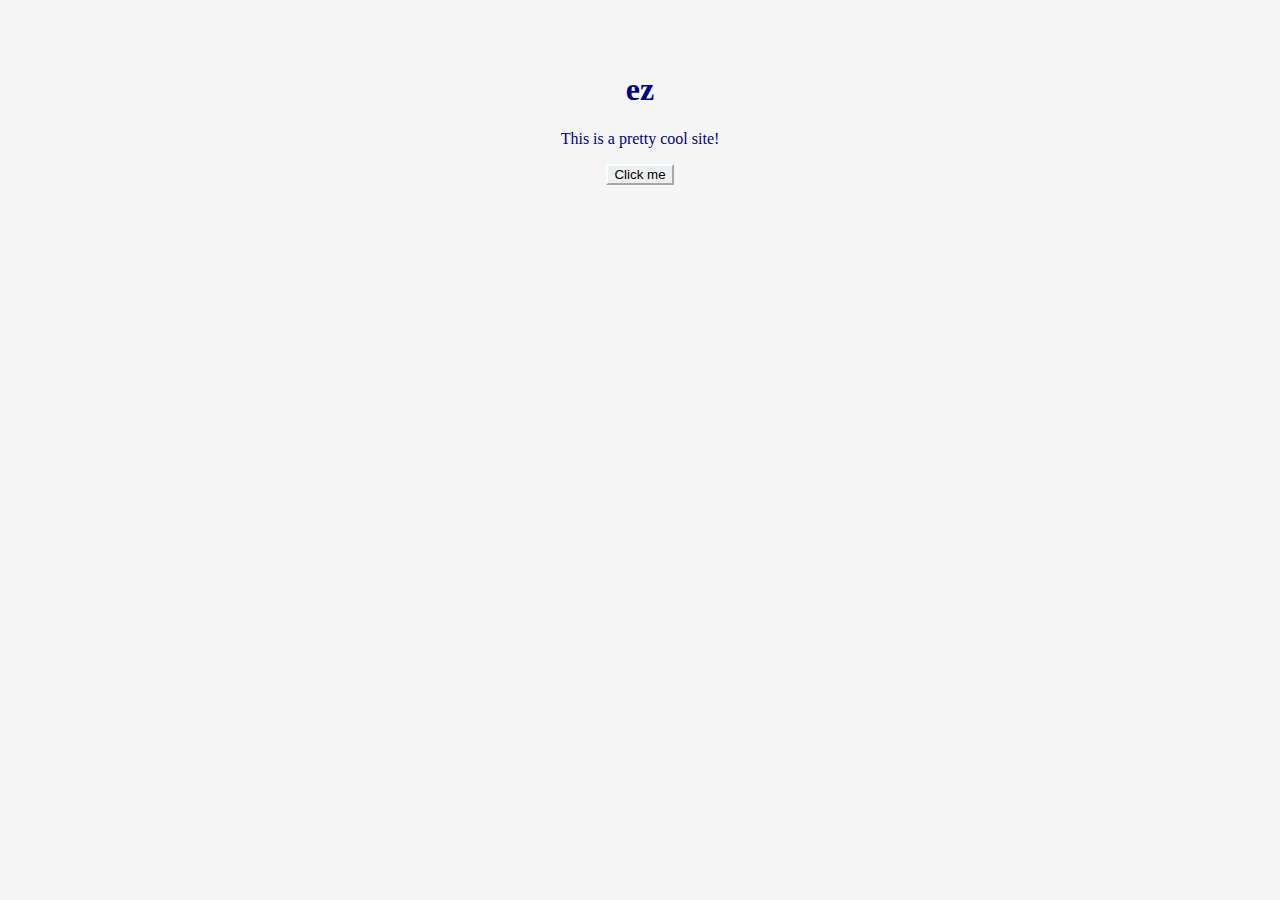
<file: index.html>
<!DOCTYPE html>
<html lang="en">
<head>
    <meta charset="UTF-8">
    <link rel="stylesheet" href="styles.css">
    <meta name="viewport" content="width=device-width, initial-scale=1.0">
    <title>sigmaWebsite</title>
    <link rel="icon" type="image/x-icon" href="peon.png">
</head>
<body>
<center>
    
    <h1 id = "ezTitle">
        ez    
    </h1>
    <p>This is a pretty cool site! </p>
    <button onclick="myFunction()">Click me</button>
    <p id = "changing"></p>
</center>
<script src="index.js"></script>
</body>
</html>
</file>
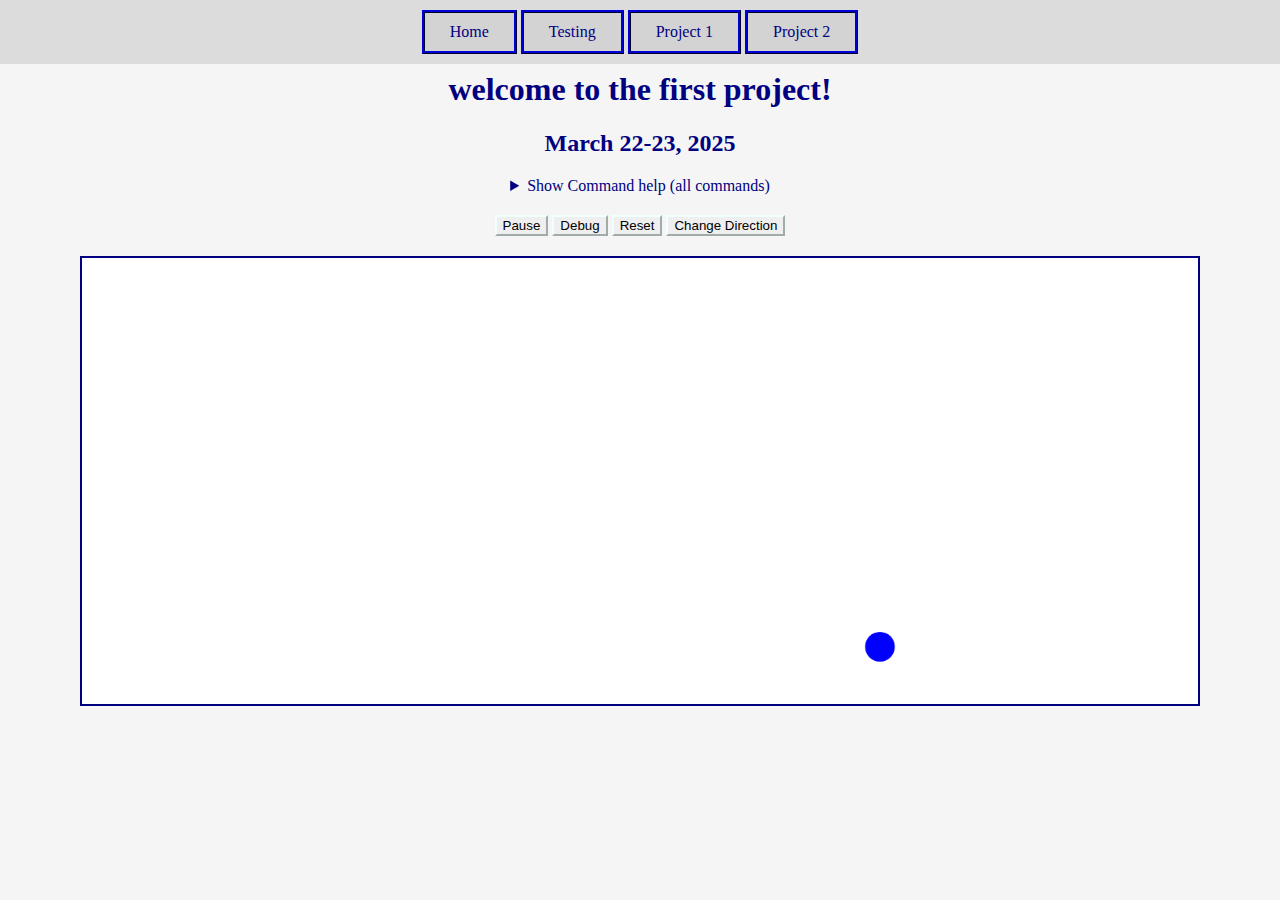
<file: project1.html>
<!DOCTYPE html>
<html lang="en">
<head>
    <meta charset="UTF-8">
    <link rel="stylesheet" href="styles.css">
    <meta name="viewport" content="width=device-width, initial-scale=1.0">
    <title>Project 1</title>
    <link rel="icon" type="image/x-icon" href="peon.png">
</head>
<body>
<center>
    <div id = "header"></div> 

    <h1 id = "ezTitle">
        welcome to the first project!
    </h1>
    <h2>March 22-23, 2025</h2>

    <details margin="10px">
        <summary>Show Command help (all commands)</summary>
        <li>you can also use p or space for pause</li>
        <li>d to debug</li>
        <li>left arrow and right arrow change direction!</li>
        <li>q and e also work to move left and right</li>
        <li>change radius with comma and period</li>
        <li>change gravity with up and down arrows</li>
        <li>r will reset everything</li>
        <li>1 flips x velocity</li>
        <li>2 speeds up the ball</li>
        <li>3 slows down the ball</li>
        <li>j to jump</li>
    </details>

    <div id="control-bar"></div>
        <button id="pauseButton">Pause</button>
        <button id="debugButton">Debug</button>
        <button id="resetButton">Reset</button>
        <button id="changeDirectionButton">Change Direction</button>
    </div>
    

    
    <script>
        // add event listeners to the buttons
        document.getElementById("pauseButton").addEventListener("click", function() {paused = !paused;});
        document.getElementById("debugButton").addEventListener("click", function() {debug = !debug;});
        document.getElementById("resetButton").addEventListener("click", function() {reset();});
        document.getElementById("changeDirectionButton").addEventListener("click", function() {ball.velocityX = -ball.velocityX;});
    </script>
</center>

<div id="game-container">
    <canvas id="gameCanvas" width="1500" height="600"></canvas>
</div>
<center>
    
</center>

<script>
    // Load the header 
    fetch("header.html")
        .then(response => response.text())
        .then(data => document.getElementById("header").innerHTML = data);
</script>
<script src="index.js"></script>
<script src="project1physics.js"></script>
</body>
</html>
</file>
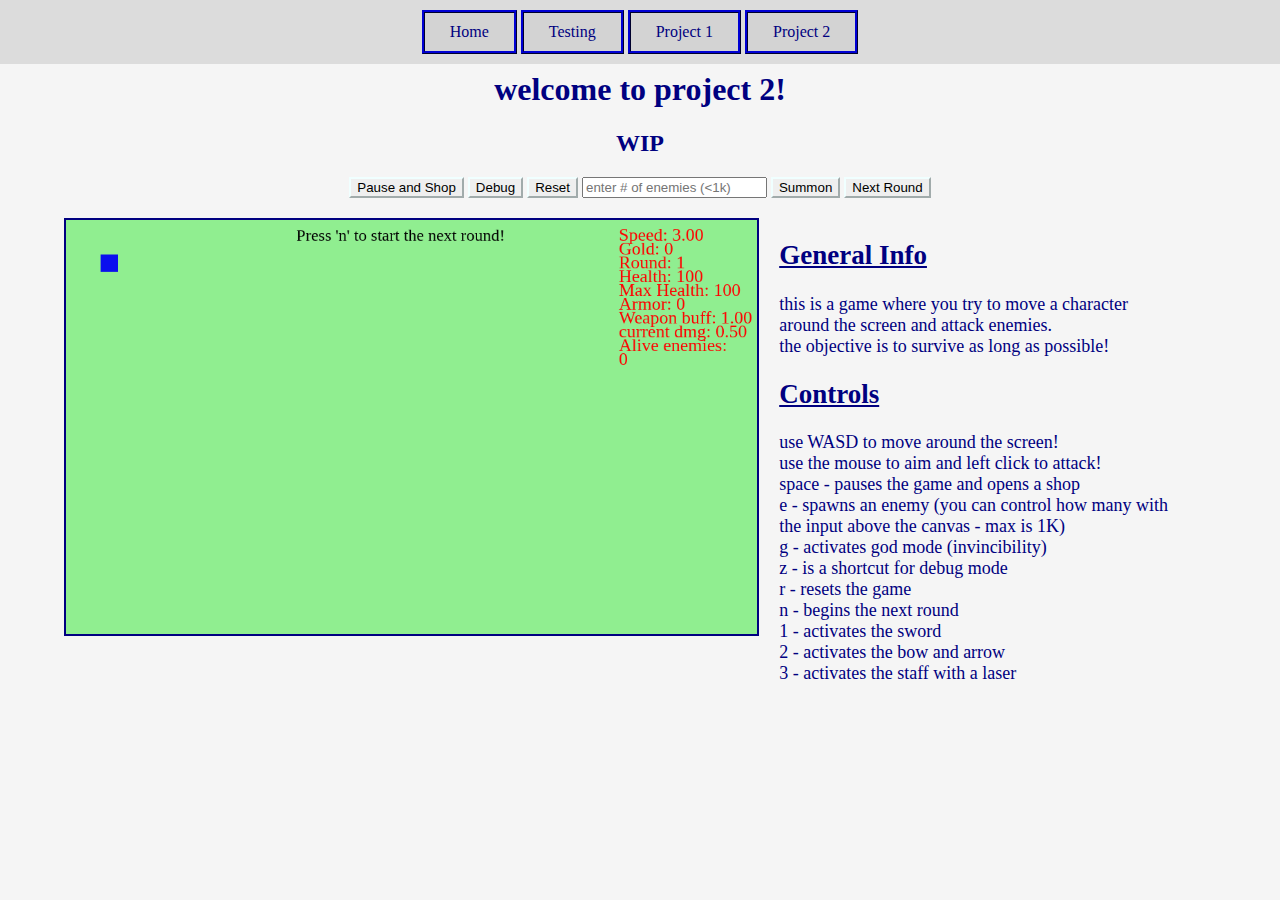
<file: project2.html>
<!DOCTYPE html>
<html lang="en">
<head>
    <meta charset="UTF-8">
    <link rel="stylesheet" href="styles.css">
    <meta name="viewport" content="width=device-width, initial-scale=1.0">
    <title>Project 2</title>
    <link rel="icon" type="image/x-icon" href="peon.png">
</head>
<body>
    <center>
        <div id = "header"></div>
        <h1 id = "ezTitle">
            welcome to project 2!    
        </h1>
        <h2>WIP</h2>
    
        <div id="control-bar"></div>
        <button id="pauseButtonProject2">Pause and Shop</button>
        <button id="debugButtonProject2">Debug</button>
        <button id="resetButtonProject2">Reset</button>
        <input type="number" id="userInputBox" placeholder="enter # of enemies (<1k)">
        <button id="spawnEnemyButtonProject2">Summon</button>
        <button id="nextRoundButtonProject2">Next Round</button>
    </div>
    </center>
    
    <div id="game-container2" width="1000" height="700">
        <canvas id="gameCanvasProject2" width="1000" height="600"></canvas>
        <div id = project2Info>
            <h2><u>General Info</u></h2>
            <p id="project2text"> <!-- General info text-->
                this is a game where you try to move a character around the screen and attack enemies. <br>
                the objective is to survive as long as possible! <br>
            </p> 
            <h2><u>Controls</u></h2>
            <p> <!-- Controls text-->
                use WASD to move around the screen! <br>
                use the mouse to aim and left click to attack! <br>
                space - pauses the game and opens a shop <br>
                e - spawns an enemy (you can control how many with the input above the canvas - max is 1K)<br>
                g - activates god mode (invincibility) <br>
                z - is a shortcut for debug mode <br>
                r - resets the game <br>
                n - begins the next round <br>
                1 - activates the sword <br>
                2 - activates the bow and arrow <br>
                3 - activates the staff with a laser <br>
                
            </p>
        </div>
        
        
    </div>
    

    
    <script> //load header
        // Load the header 
        fetch("header.html")
            .then(response => response.text())
            .then(data => document.getElementById("header").innerHTML = data);
    </script>
    <script src="project2.js"></script>
</body>
</file>
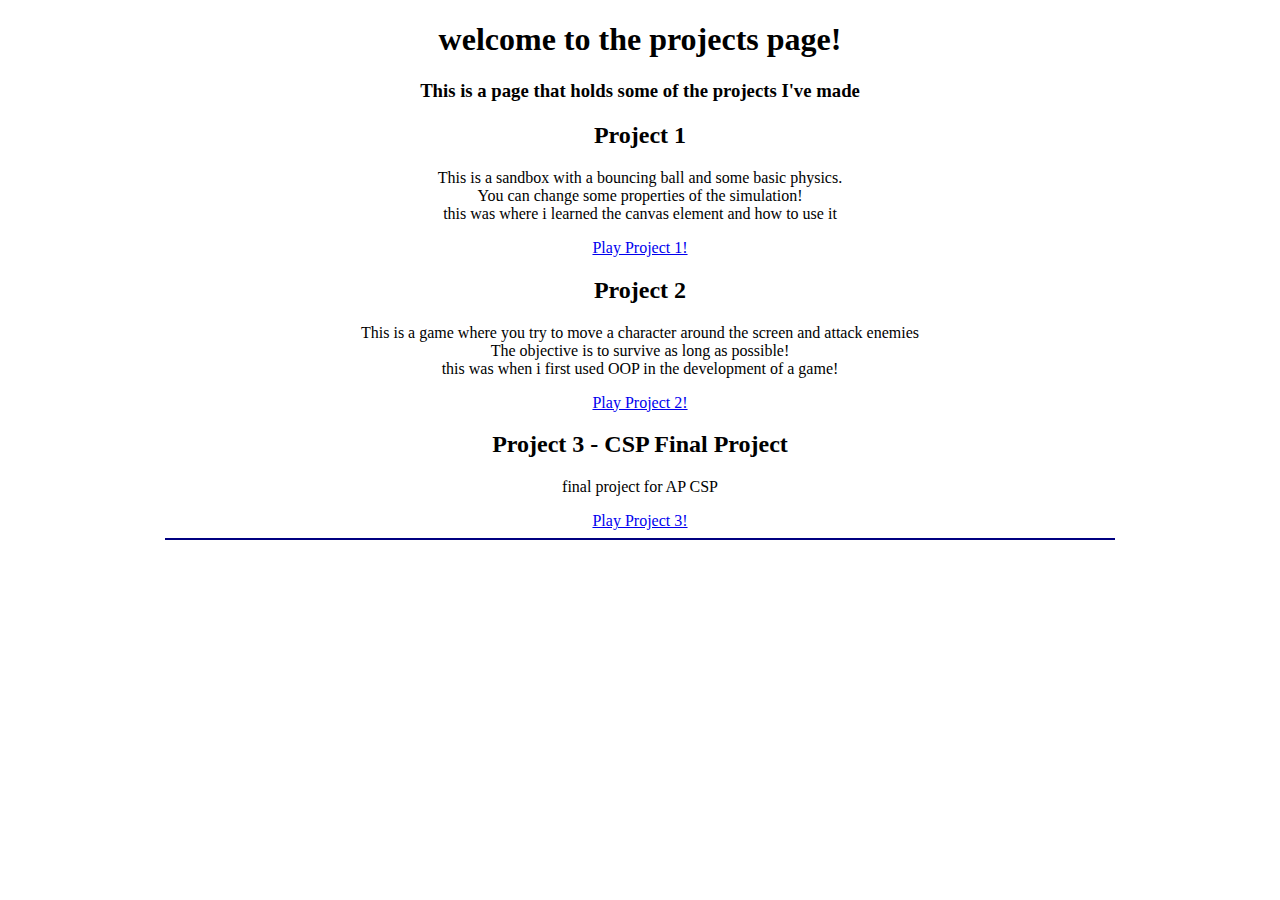
<file: projects.html>
<!DOCTYPE html>
<html lang="en">
<head>
    <meta charset="UTF-8">
    <meta name="viewport" content="width=device-width, initial-scale=1.0">
    <title>projects</title>
</head>
<body>

<center>
    <div id = "header"></div>

    <h1 id = "ezTitle">
        welcome to the projects page! 
    </h1>
    <h3>
        This is a page that holds some of the projects I've made
    </h3>

    <!-- project 1 -->
    <div class = "individualProjectExplanation">
        <h2>Project 1</h2>
        <p>
            This is a sandbox with a bouncing ball and some basic physics. <br>
            You can change some properties of the simulation! <br> 
            this was where i learned the canvas element and how to use it <br>
        </p>
        <a href="project1/project1.html"> Play Project 1!</a>
    </div>

    <!-- project 2 -->
    <div class = "individualProjectExplanation">
        <h2>Project 2</h2>
        <p>
            This is a game where you try to move a character around the screen and attack enemies <br>
            The objective is to survive as long as possible! <br>
            this was when i first used OOP in the development of a game! <br>
        </p>
        <a href="project2/project2.html"> Play Project 2!</a>
    </div>
    
    <!-- project 3 -->
    <div class = "individualProjectExplanation">
        <h2>Project 3 - CSP Final Project</h2>
        <p>final project for AP CSP</p>
        <a href="project3/project3.html"> Play Project 3!</a>



    </div>


    <hr style="width: 75%; border: 1px solid navy;">
    <script src="/index.js"></script>
    <script>
        loadHeader(); // load header + css
    </script>
    
</center>
<script src="index.js"></script>
</body>
</html>
</file>
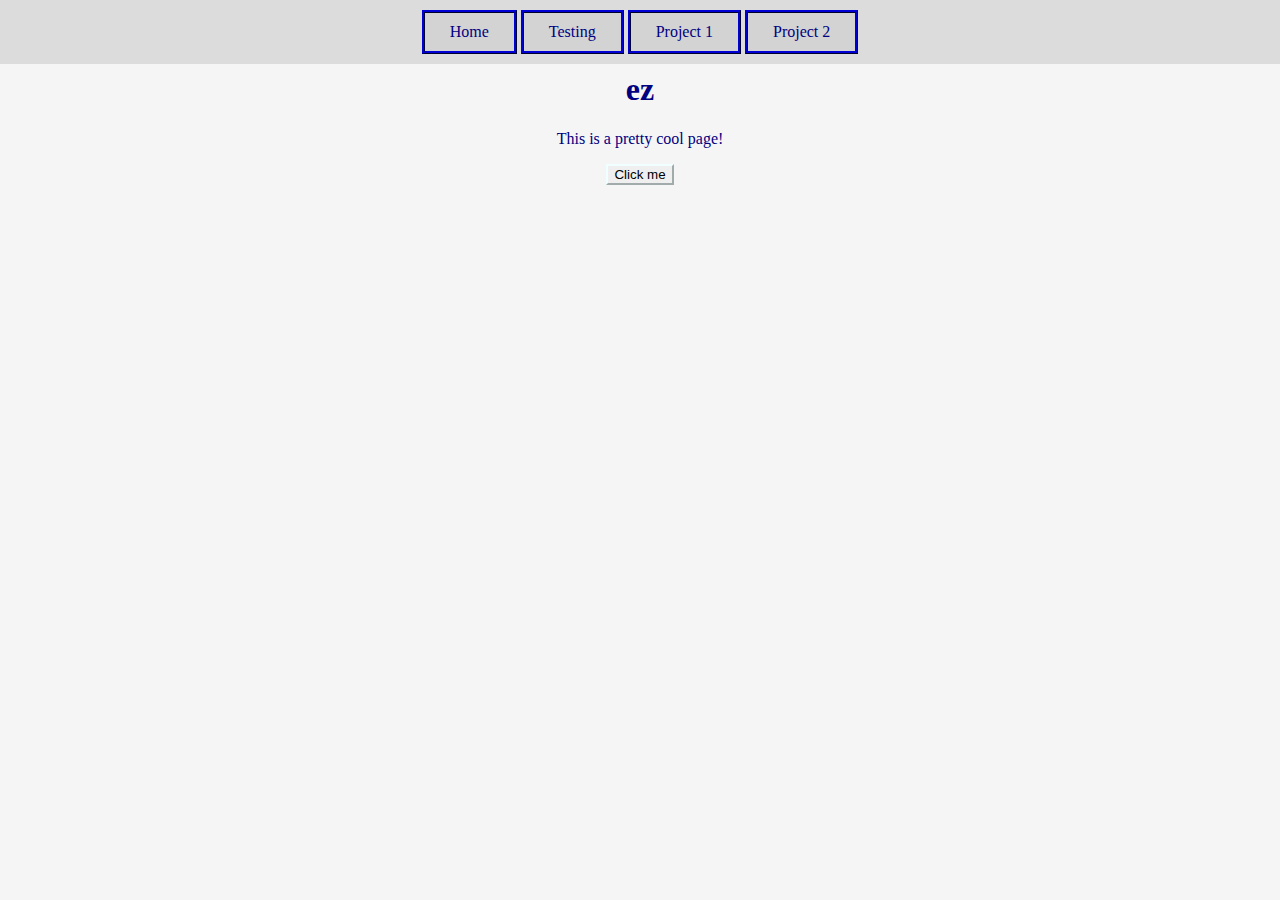
<file: testing.html>
<!DOCTYPE html>
<html lang="en">
<head>
    <meta charset="UTF-8">
    <link rel="stylesheet" href="styles.css">
    <meta name="viewport" content="width=device-width, initial-scale=1.0">
    <title>testing</title>
    <link rel="icon" type="image/x-icon" href="peon.png">
</head>
<body>
<center>
    <div id = "header"></div>


    <h1 id = "ezTitle">
        ez    
    </h1>
    <p>This is a pretty cool page! </p>
    <button onclick="myFunction()">Click me</button>
    
</center>
<script>
    // Load the header 
    fetch("header.html")
        .then(response => response.text())
        .then(data => document.getElementById("header").innerHTML = data);
</script>
<script src="index.js"></script>
</body>
</html>
</file>
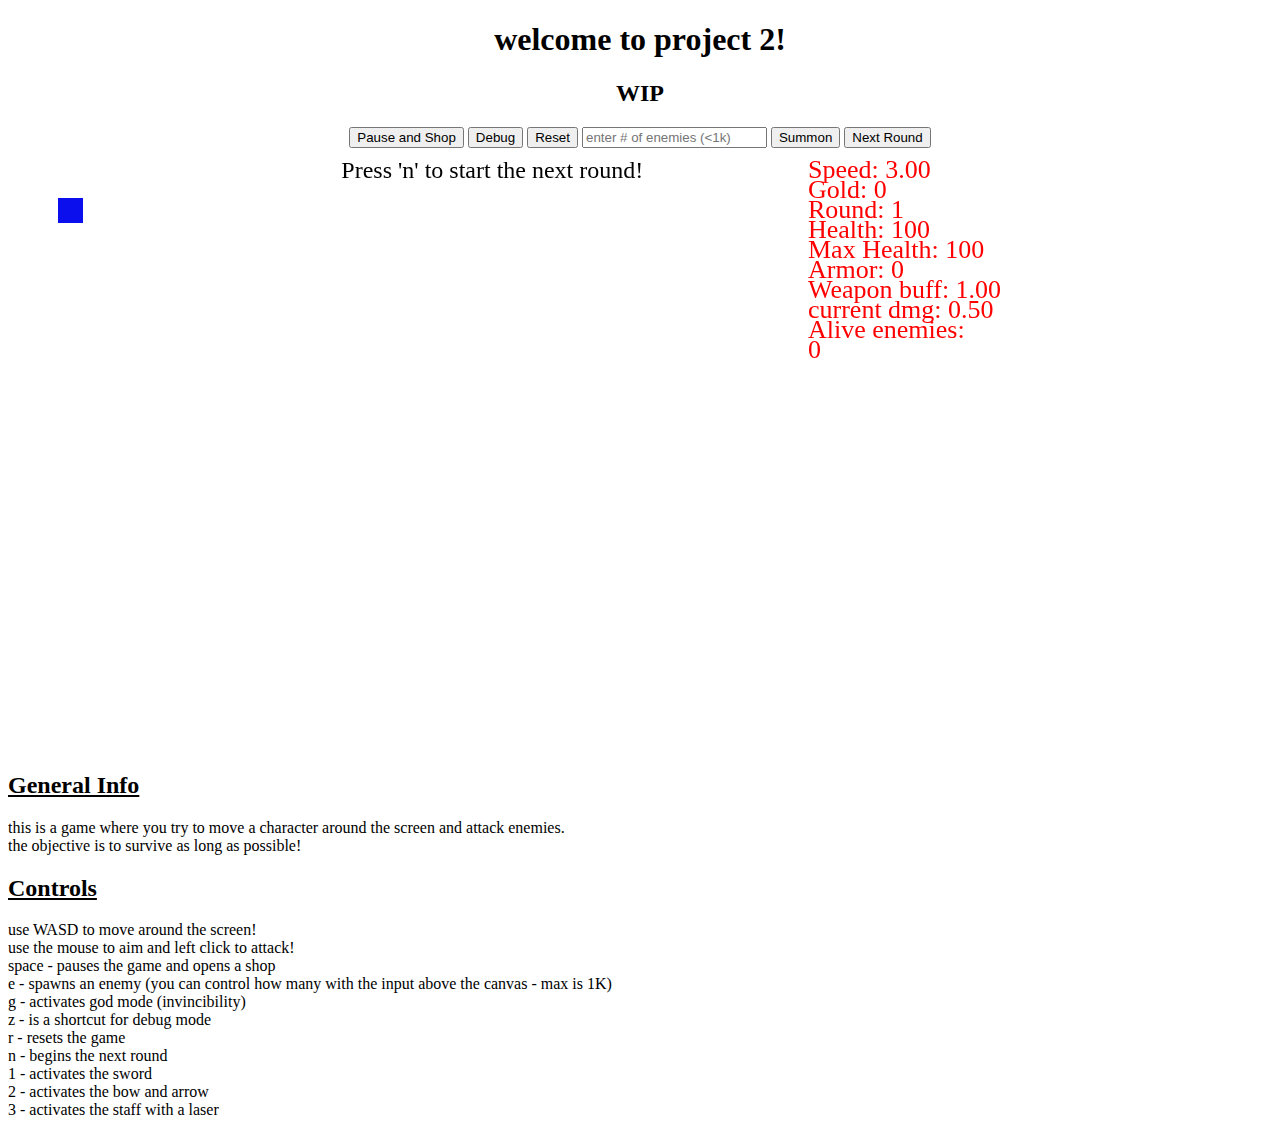
<file: project2/project2.html>
<!DOCTYPE html>
<html lang="en">
<head>
    <meta charset="UTF-8">
    <meta name="viewport" content="width=device-width, initial-scale=1.0">
    <title>Project 2</title>
</head>
<body>
    <center>
        <div id = "header"></div>
        <h1 id = "ezTitle">
            welcome to project 2!    
        </h1>
        <h2>WIP</h2>
    
        <div id="control-bar"></div>
        <button id="pauseButtonProject2">Pause and Shop</button>
        <button id="debugButtonProject2">Debug</button>
        <button id="resetButtonProject2">Reset</button>
        <input type="number" id="userInputBox" placeholder="enter # of enemies (<1k)">
        <button id="spawnEnemyButtonProject2">Summon</button>
        <button id="nextRoundButtonProject2">Next Round</button>
    </div>
    </center>
    
    <div id="game-container2" width="1000" height="700">
        <canvas id="gameCanvasProject2" width="1000" height="600"></canvas>
        <div id = project2Info>
            <h2><u>General Info</u></h2>
            <p id="project2text"> <!-- General info text-->
                this is a game where you try to move a character around the screen and attack enemies. <br>
                the objective is to survive as long as possible! <br>
            </p> 
            <h2><u>Controls</u></h2>
            <p> <!-- Controls text-->
                use WASD to move around the screen! <br>
                use the mouse to aim and left click to attack! <br>
                space - pauses the game and opens a shop <br>
                e - spawns an enemy (you can control how many with the input above the canvas - max is 1K)<br>
                g - activates god mode (invincibility) <br>
                z - is a shortcut for debug mode <br>
                r - resets the game <br>
                n - begins the next round <br>
                1 - activates the sword <br>
                2 - activates the bow and arrow <br>
                3 - activates the staff with a laser <br>
                
            </p>
        </div>
        
        
    </div>
    

    
    <script src="/index.js"></script>
    <script>
        loadHeader(); // load header + css
    </script>
    <script src="project2.js"></script>
</body>
</file>
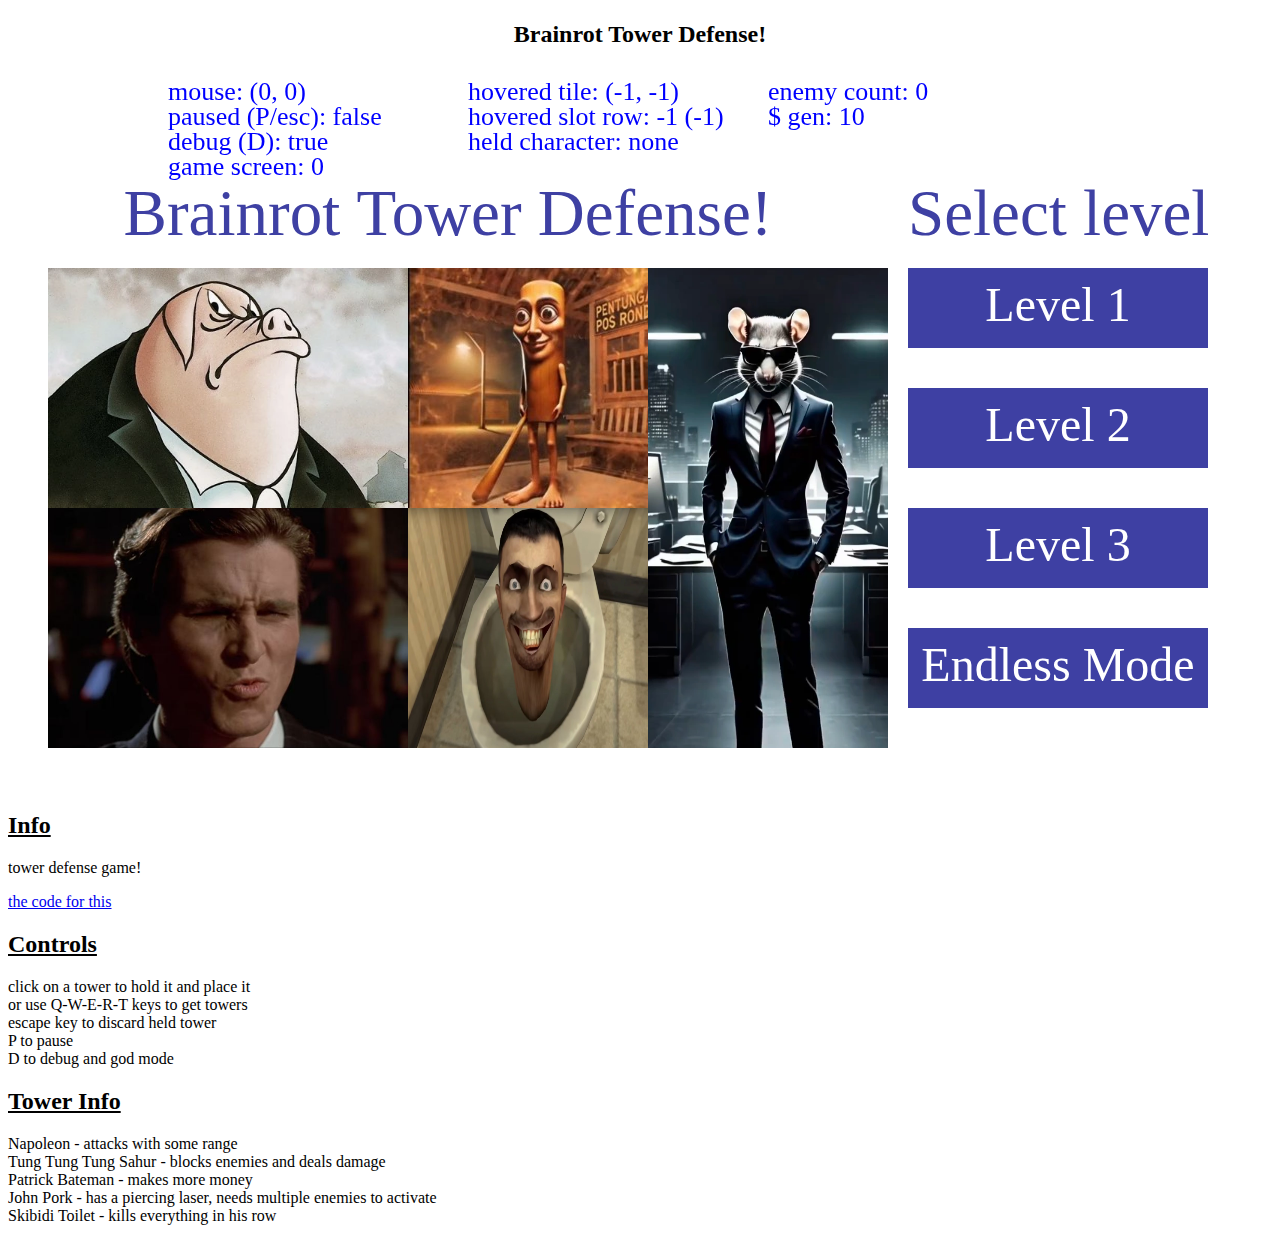
<file: project3/project3.html>
<!DOCTYPE html>
<html lang="en">
<head>
    <meta charset="UTF-8">
    <meta name="viewport" content="width=device-width, initial-scale=1.0">
    <title>Project 3</title>
</head>
<body>
    <center>
        <div id = "header"></div>
        <h1 id = "ezTitle">
            <!-- welcome to project 3 - The CSP Final Project!     -->
        </h1>
        <h2>Brainrot Tower Defense!</h2>
    
        <div id="control-bar">
            <!-- eee -->
        </div>
    </center>
    
    <div style = "display: none;"> <!-- div for images to load-->
        <img id = "c1" src = "napoleon.jpg">
        <img id = "c2" src = "ttts.jpg">
        <img id = "c3" src = "bateman.jpg">
        <img id = "c4" src = "johnPork.jpg">
        <img id = "c5" src = "skibidi.jpg">
        <img id = "c6" src = "timCheese.jpg">
    </div>

    <div id="game-container3" width="1280" height="900">
        <canvas id="gameCanvasProject3" width="1280" height="720"></canvas>
        <div id = project2Info>
            <h2><u>Info</u></h2>
            <p id="project2text"> <!-- General info text-->
                tower defense game! <br>
            </p> 
            
            <a href = https://github.com/Manas-Bhalla/Manas-Bhalla.github.io/blob/main/project3/project3.js style = "border-style: none;" target = "_blank">the code for this</a>

            <h2><u>Controls</u></h2>
             <!-- text for controls-->
                <li>click on a tower to hold it and place it</li>
                <li>or use Q-W-E-R-T keys to get towers</li>
                <li>escape key to discard held tower</li>
                <li>P to pause</li>
                <li>D to debug and god mode</li>

            <h2><u>Tower Info</u></h2>
                <li>Napoleon - attacks with some range</li>
                <li>Tung Tung Tung Sahur - blocks enemies and deals damage</li>
                <li>Patrick Bateman - makes more money</li>
                <li>John Pork - has a piercing laser, needs multiple enemies to activate</li>
                <li>Skibidi Toilet - kills everything in his row</li>
        </div>
        
        
    </div>
    

    
    <script src="/index.js"></script>
    <script>
        loadHeader(); // load header + css
    </script>
    <script src="project3.js"></script>
</body>
</file>
<file: styles.css>
/* general style for body */
  body{
    color: navy;
    background-color: rgb(245, 245, 245);
    margin: 0;
  }

  /* buttons */
  button{
    border-color: azure;
  }

  /* links */
  a {padding: 5px;
    border-style: ridge;
    border-color: navy;
    border-radius: 0px;
    color: navy;
    font-weight: 100;}

  /* nav bar */
  nav {
    background-color: rgb(220, 220, 220);;
    overflow: hidden;
    position: fixed;
    top: 0;
    width: 100%;
    padding: 10px 0;
    text-align: center;
    z-index: 1000; 
  }
  
  /* Style the links */
   nav a {
    padding: 10px 25px;
    display: inline-block;
    background-color: lightgray;
    text-decoration: none;
    color: navy;
    border-color: navy;
  } 
  
  /* hovering effect */
  nav a:hover {
    background-color: rgb(173, 173, 173);
    color: white;
  }
  
  /* push stuff down */
  body {
    padding-top: 50px;
  }

  #game-container {
    display: flex;
    justify-content: center;
    align-items: center;
    /* height: 600px; adjust height when needed */
    margin: 0 auto;
    padding: 20px;
}

  canvas {
    border: 2px solid navy;
    background-color: white;
    max-width: 90%;
  }
    
  details {
    background-color: rgb(245, 245, 245);
    padding: 0px;
    margin: 20px auto;
    max-width: 90%;
  }


  /* project 2 now */

#game-container2 {
  display: flex; /* Use flexbox for layout */
  justify-content: flex-start; /* Align items to the left */
  align-items: flex-start; /* Align items to the top */
  margin: 0 auto; /* Center the container horizontally */
  padding: 20px; /* Add padding around the container */
  width: 90%; /* Ensure the container takes up 90% of the page width */
}

#gameCanvasProject2 {
  width: 60%; /* Set the canvas width to 60% of the container */
  height: auto; /* Maintain the aspect ratio */
  border: 2px solid navy; /* Add a border to the canvas */
  background-color: lightgreen; /* Add a background color for visibility */
}

#project2Info {
  max-width: 35%; /* Limit the width of the text */
  margin-left: 20px; /* Add space between the canvas and the text */
  font-size: 18px; /* Set a readable font size */
  color: navy; /* Set the text color */
}
</file>
